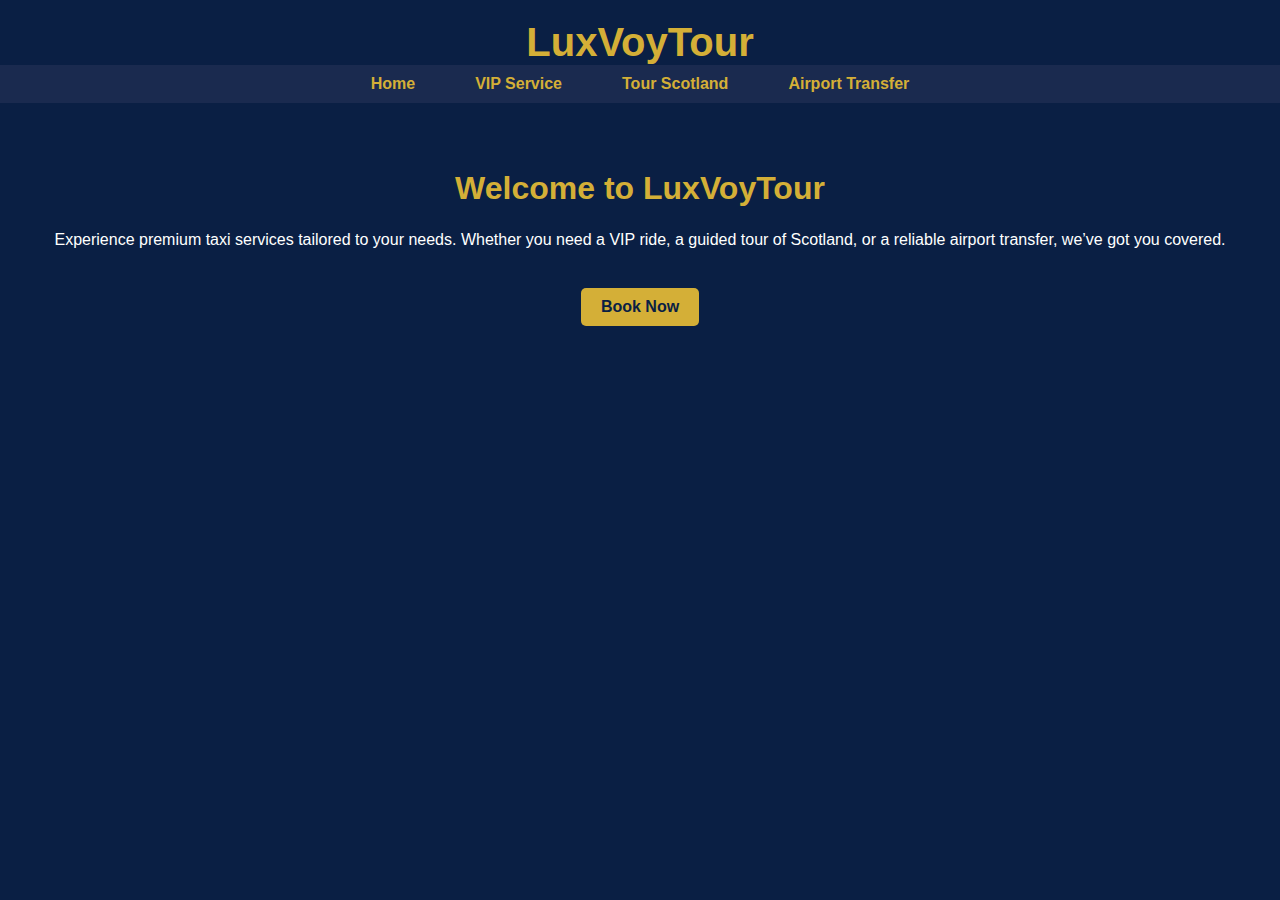
<file: index.html>
<!DOCTYPE html>
<html lang="en">
<head>
    <meta charset="UTF-8">
    <meta name="viewport" content="width=device-width, initial-scale=1.0">
    <title>LuxVoyTour - Premium Taxi Service</title>
    <link rel="stylesheet" href="style.css">
</head>
<body>
    <header>
        <h1>LuxVoyTour</h1>
        <nav>
            <ul>
                <li><a href="https://luxvoytour.co.uk">Home</a></li>
                <li><a href="https://luxvoytour.co.uk/vip-service">VIP Service</a></li>
                <li><a href="https://luxvoytour.co.uk/tour-scotland">Tour Scotland</a></li>
                <li><a href="https://luxvoytour.co.uk/airport-transfer">Airport Transfer</a></li>
            </ul>
        </nav>
    </header>

    <main>
        <h2>Welcome to LuxVoyTour</h2>
        <p>Experience premium taxi services tailored to your needs. Whether you need a VIP ride, a guided tour of Scotland, or a reliable airport transfer, we’ve got you covered.</p>
        <a href="https://luxvoytour.co.uk/booking" class="cta-button">Book Now</a>
    </main>
</body>
</html>
</file>
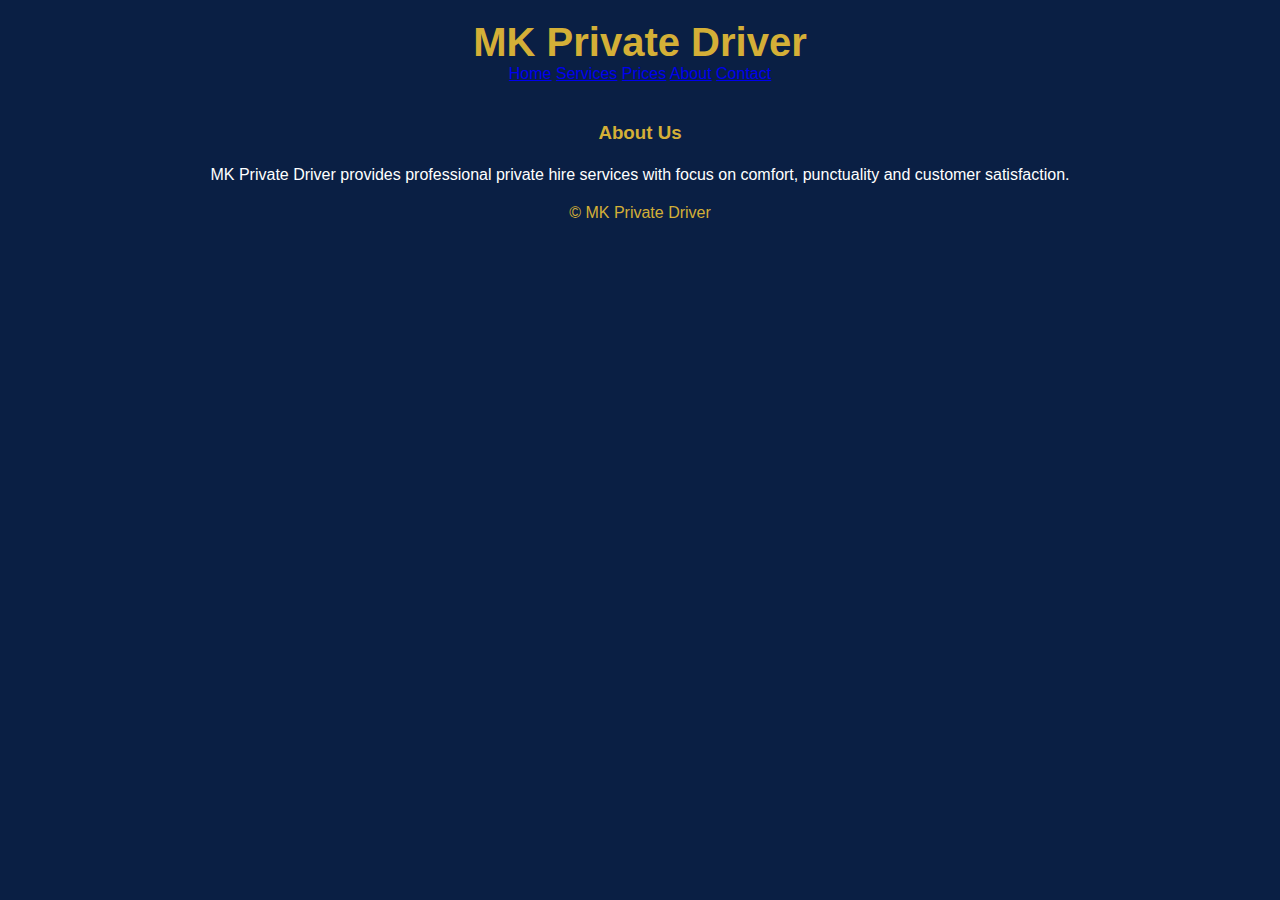
<file: about.html>
<!DOCTYPE html>
<html lang="en">
<head>
  <meta charset="UTF-8">
  <title>About | MK Private Driver</title>
  <link rel="stylesheet" href="style.css">
</head>
<body>

<header>
  <h1>MK Private Driver</h1>
  <nav>
    <a href="index.html">Home</a>
    <a href="services.html">Services</a>
    <a href="prices.html">Prices</a>
    <a href="about.html">About</a>
    <a href="contact.html">Contact</a>
  </nav>
</header>

<section class="section">
  <h3>About Us</h3>
  <p>
    MK Private Driver provides professional private hire services with focus on comfort,
    punctuality and customer satisfaction.
  </p>
</section>

<footer>© MK Private Driver</footer>
</body>
</html>
</file>
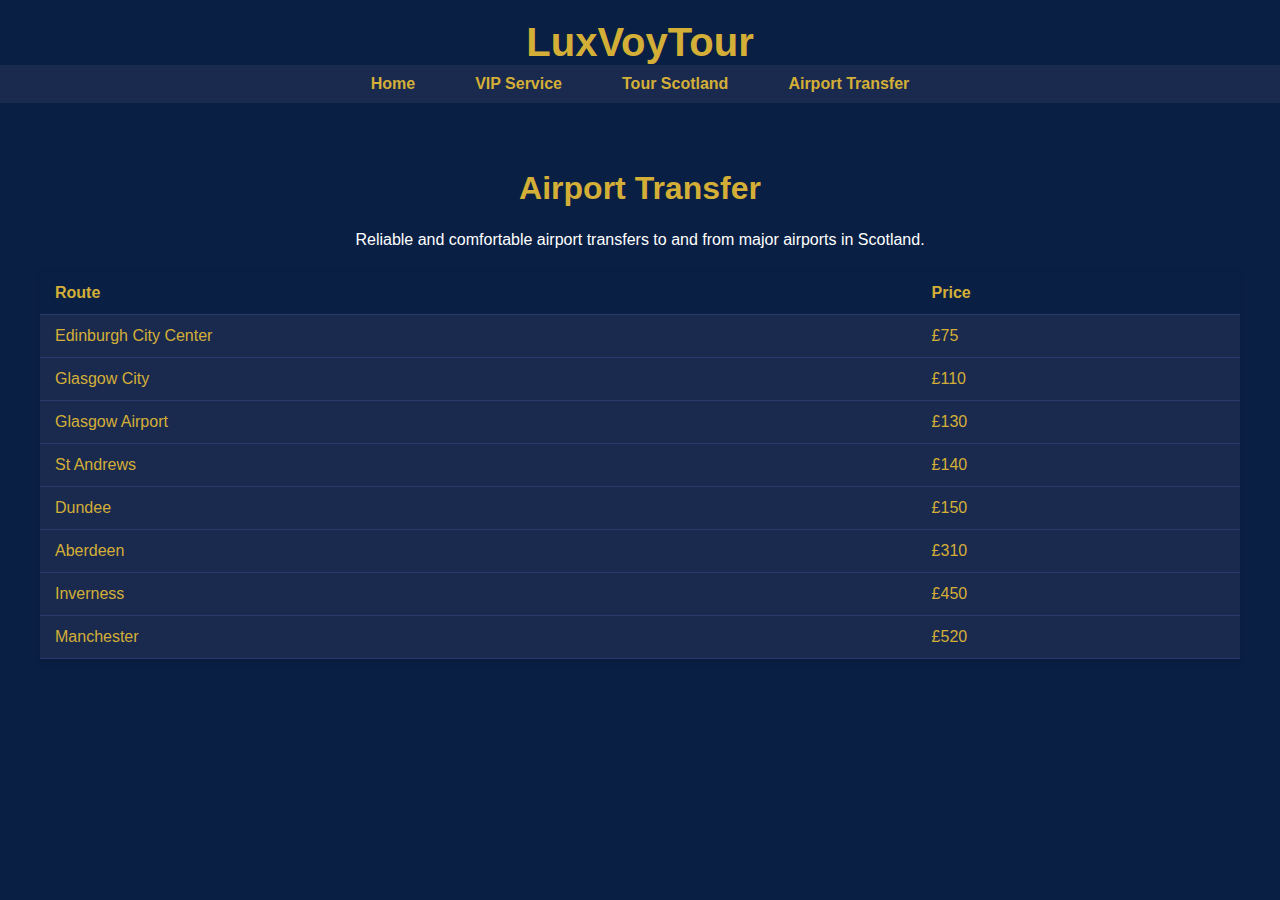
<file: airport-transfer.html>
<!DOCTYPE html>
<html lang="en">
<head>
    <meta charset="UTF-8">
    <meta name="viewport" content="width=device-width, initial-scale=1.0">
    <title>Airport Transfer - LuxVoyTour</title>
    <link rel="stylesheet" href="style.css">
</head>
<body>
    <header>
        <h1>LuxVoyTour</h1>
        <nav>
            <ul>
                <li><a href="https://luxvoytour.co.uk">Home</a></li>
                <li><a href="https://luxvoytour.co.uk/vip-service">VIP Service</a></li>
                <li><a href="https://luxvoytour.co.uk/tour-scotland">Tour Scotland</a></li>
                <li><a href="https://luxvoytour.co.uk/airport-transfer">Airport Transfer</a></li>
            </ul>
        </nav>
    </header>

    <main>
        <h2>Airport Transfer</h2>
        <p>Reliable and comfortable airport transfers to and from major airports in Scotland.</p>
        <table>
            <thead>
                <tr>
                    <th>Route</th>
                    <th>Price</th>
                </tr>
            </thead>
            <tbody>
                <tr>
                    <td>Edinburgh City Center</td>
                    <td>£75</td>
                </tr>
                <tr>
                    <td>Glasgow City</td>
                    <td>£110</td>
                </tr>
                <tr>
                    <td>Glasgow Airport</td>
                    <td>£130</td>
                </tr>
                <tr>
                    <td>St Andrews</td>
                    <td>£140</td>
                </tr>
                <tr>
                    <td>Dundee</td>
                    <td>£150</td>
                </tr>
                <tr>
                    <td>Aberdeen</td>
                    <td>£310</td>
                </tr>
                <tr>
                    <td>Inverness</td>
                    <td>£450</td>
                </tr>
                <tr>
                    <td>Manchester</td>
                    <td>£520</td>
                </tr>
            </tbody>
        </table>
    </main>
</body>
</html>
</file>
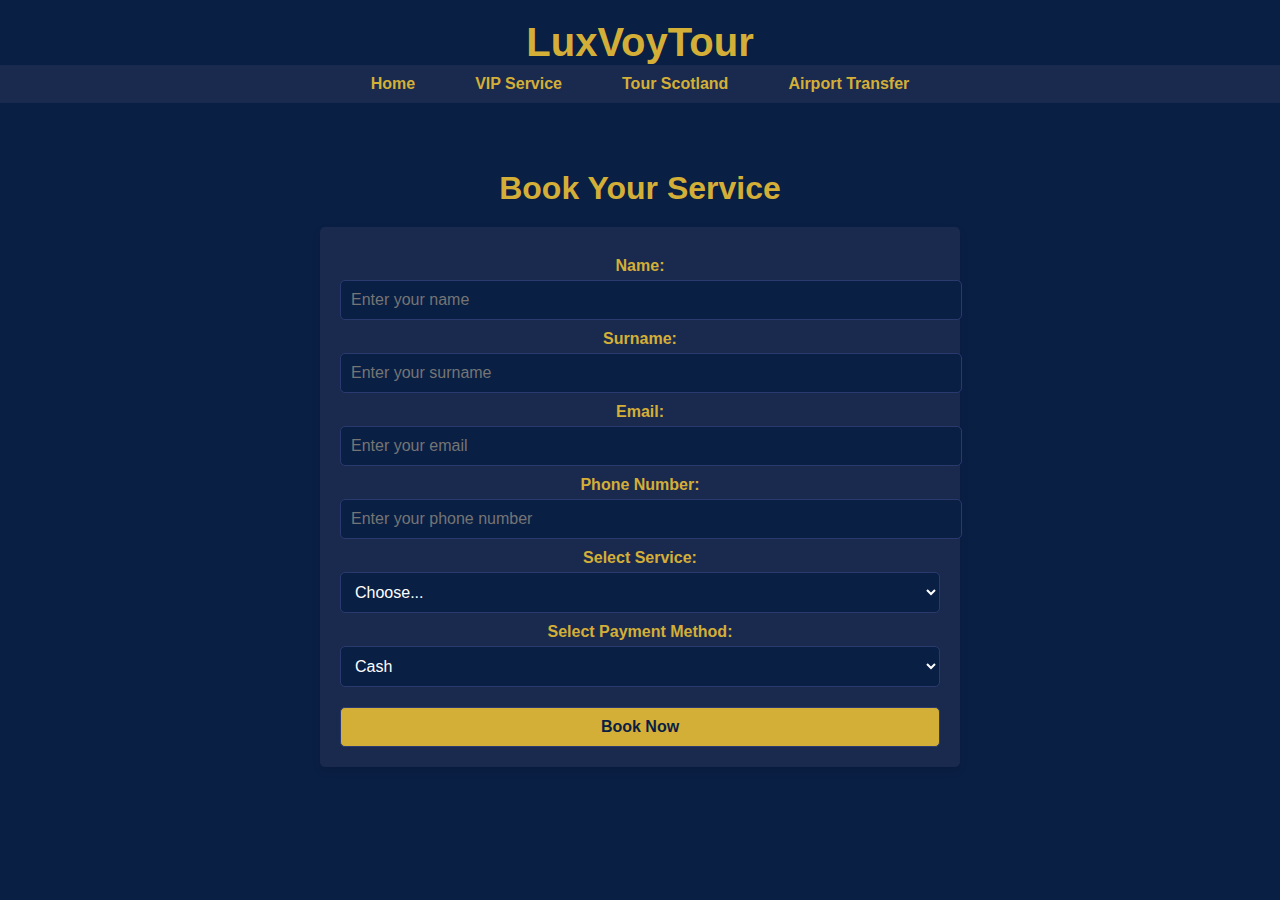
<file: booking.html>
<!DOCTYPE html>
<html lang="en">
<head>
    <meta charset="UTF-8">
    <meta name="viewport" content="width=device-width, initial-scale=1.0">
    <title>Booking - LuxVoyTour</title>
    <link rel="stylesheet" href="style.css">
</head>
<body>
    <header>
        <h1>LuxVoyTour</h1>
        <nav>
            <ul>
                <li><a href="https://luxvoytour.co.uk">Home</a></li>
                <li><a href="https://luxvoytour.co.uk/vip-service">VIP Service</a></li>
                <li><a href="https://luxvoytour.co.uk/tour-scotland">Tour Scotland</a></li>
                <li><a href="https://luxvoytour.co.uk/airport-transfer">Airport Transfer</a></li>
            </ul>
        </nav>
    </header>

    <main>
        <h2>Book Your Service</h2>
        <form id="bookingForm" action="https://formspree.io/f/xrbepyek" method="POST">
            <!-- Personal Details -->
            <label for="name">Name:</label>
            <input type="text" id="name" name="name" placeholder="Enter your name" required>

            <label for="surname">Surname:</label>
            <input type="text" id="surname" name="surname" placeholder="Enter your surname" required>

            <label for="email">Email:</label>
            <input type="email" id="email" name="email" placeholder="Enter your email" required>

            <label for="phone">Phone Number:</label>
            <input type="tel" id="phone" name="phone" placeholder="Enter your phone number" required>

            <!-- Service Selection -->
            <label for="serviceType">Select Service:</label>
            <select id="serviceType" name="serviceType" required>
                <option value="" disabled selected>Choose...</option>
                <option value="airport">Airport Transfer</option>
                <option value="vip">VIP Service</option>
                <option value="tour">Tour Scotland</option>
            </select>

            <!-- Location Fields (for VIP and Airport Transfer) -->
            <div id="locationFields" class="hidden">
                <label for="startLocation">Pickup Location:</label>
                <input type="text" id="startLocation" name="startLocation" placeholder="Enter pickup location">

                <label for="destination">Destination:</label>
                <input type="text" id="destination" name="destination" placeholder="Enter destination">
            </div>

            <!-- VIP Service Options -->
            <div id="vipOptions" class="hidden">
                <label for="vipDuration">Select VIP Service Duration:</label>
                <select id="vipDuration" name="vipDuration">
                    <option value="1h">1 Hour (£75)</option>
                    <option value="4h">4 Hours (up to 50 miles)</option>
                    <option value="8h">8 Hours (up to 100 miles)</option>
                    <option value="12h">12 Hours (up to 150 miles)</option>
                </select>
            </div>

            <!-- Tour Scotland Options -->
            <div id="tourOptions" class="hidden">
                <label for="tourType">Select Tour Scotland:</label>
                <select id="tourType" name="tourType">
                    <option value="highlands">Highlands Tour</option>
                    <option value="whisky">Whisky Tour</option>
                    <option value="castles">Castles Tour</option>
                </select>
            </div>

            <!-- Drink Selection (for VIP and Tour) -->
            <div id="drinkOptions" class="hidden">
                <label for="drinkChoice">Select Beverage:</label>
                <select id="drinkChoice" name="drinkChoice">
                    <option value="water">Water</option>
                    <option value="cola">Coca-Cola</option>
                    <option value="juice">Orange Juice</option>
                    <option value="none">None</option>
                </select>
            </div>

            <!-- Payment Method -->
            <label for="paymentMethod">Select Payment Method:</label>
            <select id="paymentMethod" name="paymentMethod" required>
                <option value="cash">Cash</option>
                <option value="card">Card</option>
                <option value="crypto">Crypto</option>
            </select>

            <!-- Submit Button -->
            <button type="submit">Book Now</button>
        </form>
    </main>

    <script src="script.js"></script>
</body>
</html>
</file>
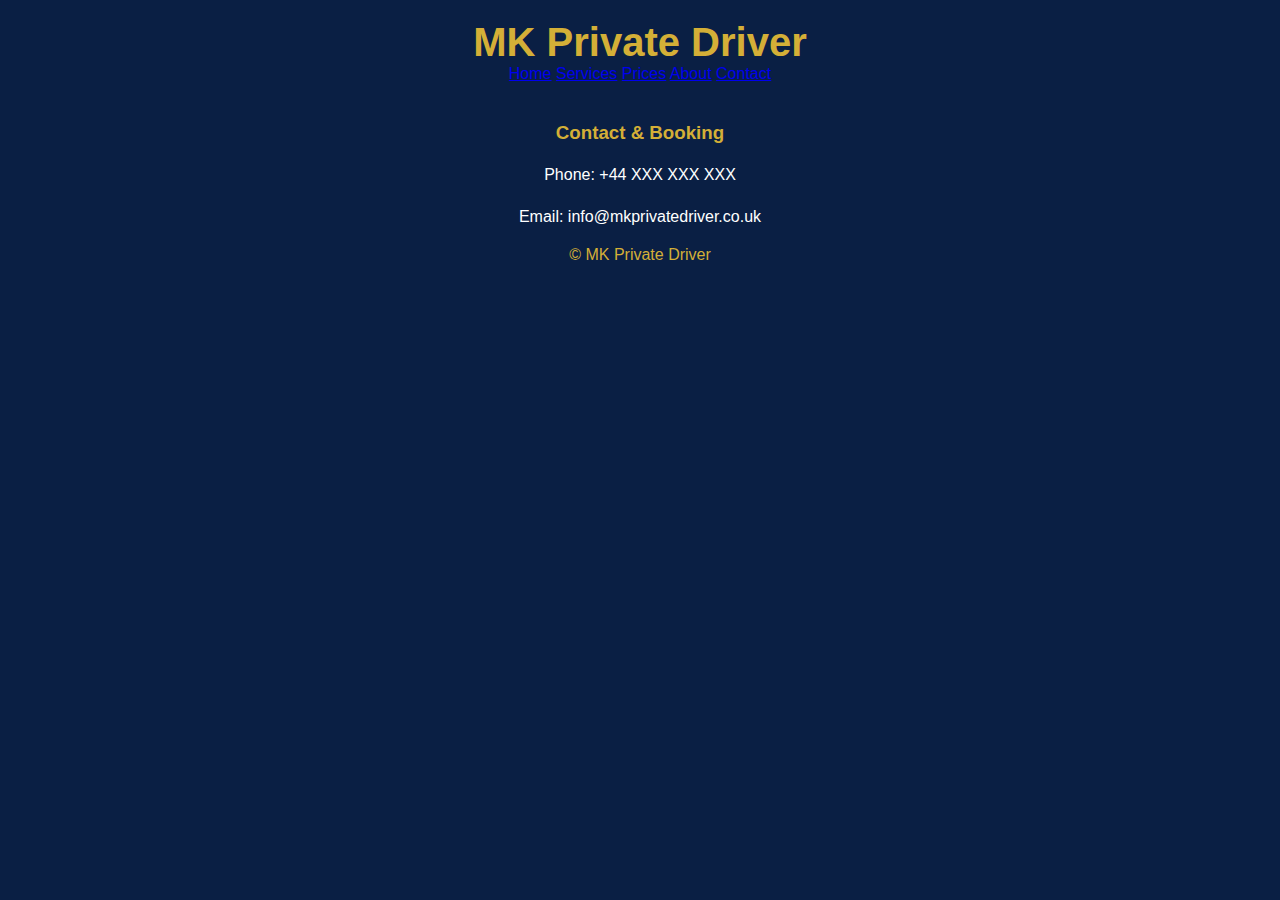
<file: contact.html>
<!DOCTYPE html>
<html lang="en">
<head>
  <meta charset="UTF-8">
  <title>Contact | MK Private Driver</title>
  <link rel="stylesheet" href="style.css">
</head>
<body>

<header>
  <h1>MK Private Driver</h1>
  <nav>
    <a href="index.html">Home</a>
    <a href="services.html">Services</a>
    <a href="prices.html">Prices</a>
    <a href="about.html">About</a>
    <a href="contact.html">Contact</a>
  </nav>
</header>

<section class="section">
  <h3>Contact & Booking</h3>
  <p>Phone: +44 XXX XXX XXX</p>
  <p>Email: info@mkprivatedriver.co.uk</p>
</section>

<footer>© MK Private Driver</footer>
</body>
</html>
</file>
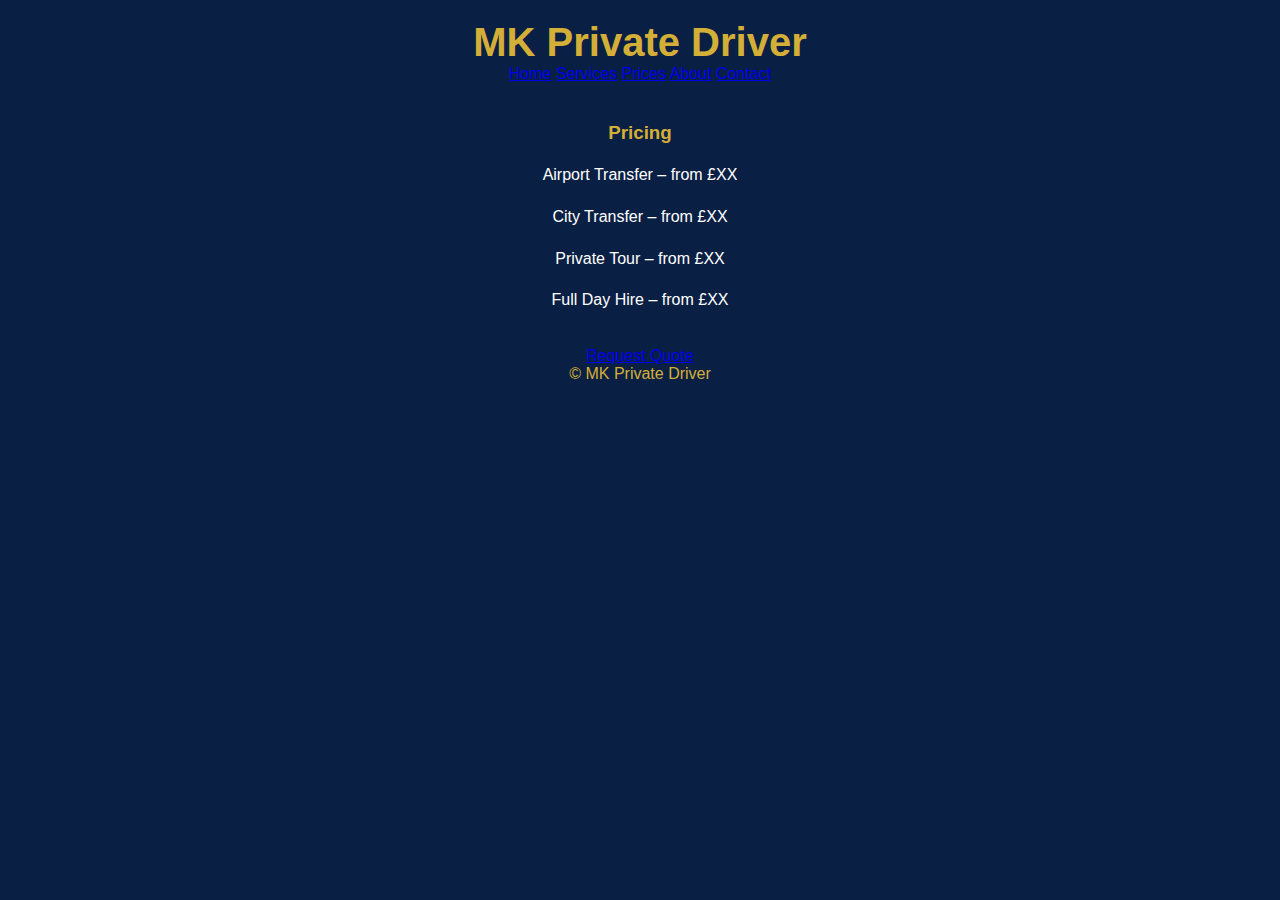
<file: prices.html>
<!DOCTYPE html>
<html lang="en">
<head>
  <meta charset="UTF-8">
  <title>Prices | MK Private Driver</title>
  <link rel="stylesheet" href="style.css">
</head>
<body>

<header>
  <h1>MK Private Driver</h1>
  <nav>
    <a href="index.html">Home</a>
    <a href="services.html">Services</a>
    <a href="prices.html">Prices</a>
    <a href="about.html">About</a>
    <a href="contact.html">Contact</a>
  </nav>
</header>

<section class="section">
  <h3>Pricing</h3>
  <p>Airport Transfer – from £XX</p>
  <p>City Transfer – from £XX</p>
  <p>Private Tour – from £XX</p>
  <p>Full Day Hire – from £XX</p>
  <br>
  <a href="contact.html" class="btn">Request Quote</a>
</section>

<footer>© MK Private Driver</footer>
</body>
</html>
</file>
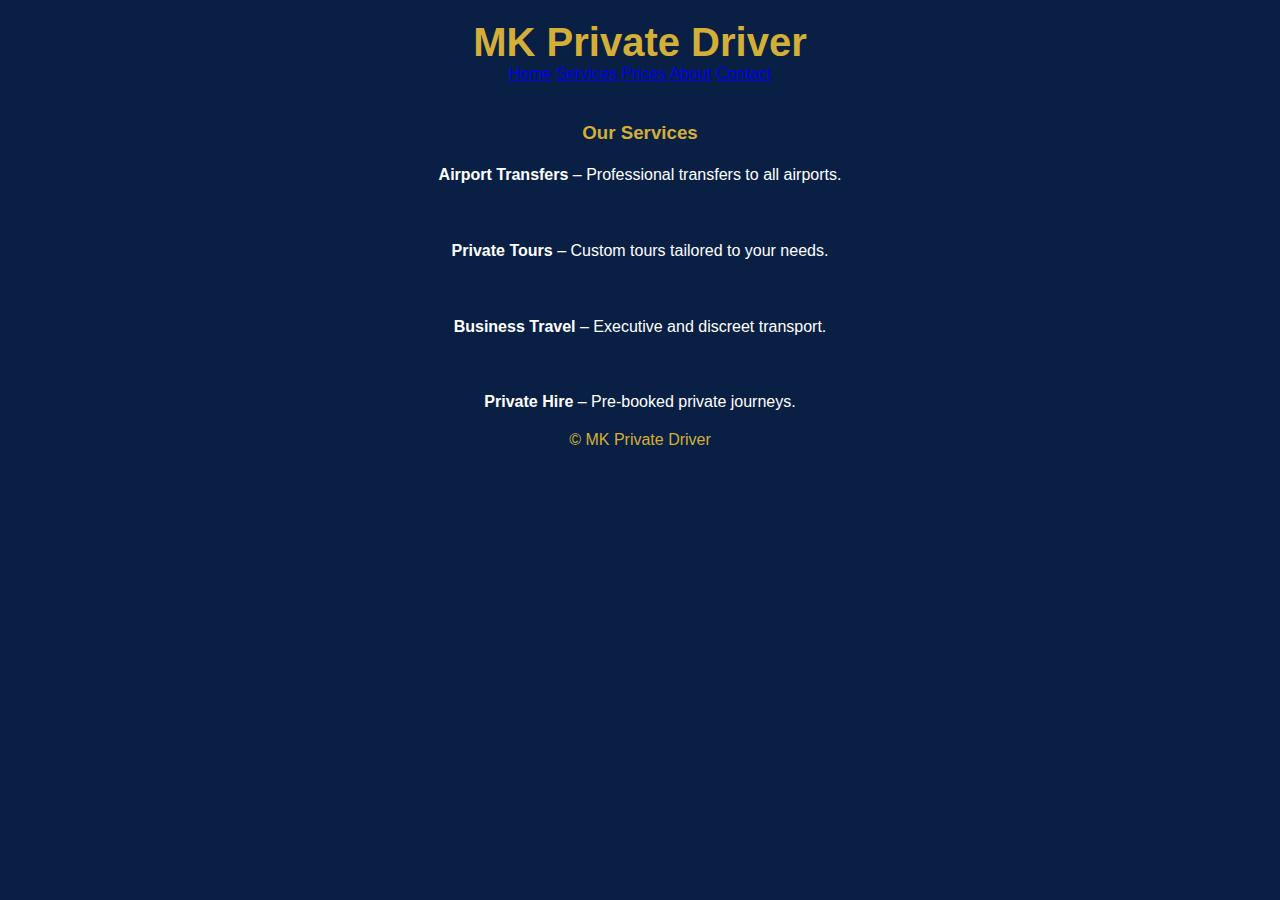
<file: services.html>
<!DOCTYPE html>
<html lang="en">
<head>
  <meta charset="UTF-8">
  <title>Services | MK Private Driver</title>
  <link rel="stylesheet" href="style.css">
</head>
<body>

<header>
  <h1>MK Private Driver</h1>
  <nav>
    <a href="index.html">Home</a>
    <a href="services.html">Services</a>
    <a href="prices.html">Prices</a>
    <a href="about.html">About</a>
    <a href="contact.html">Contact</a>
  </nav>
</header>

<section class="section">
  <h3>Our Services</h3>
  <p><strong>Airport Transfers</strong> – Professional transfers to all airports.</p><br>
  <p><strong>Private Tours</strong> – Custom tours tailored to your needs.</p><br>
  <p><strong>Business Travel</strong> – Executive and discreet transport.</p><br>
  <p><strong>Private Hire</strong> – Pre-booked private journeys.</p>
</section>

<footer>© MK Private Driver</footer>
</body>
</html>
</file>
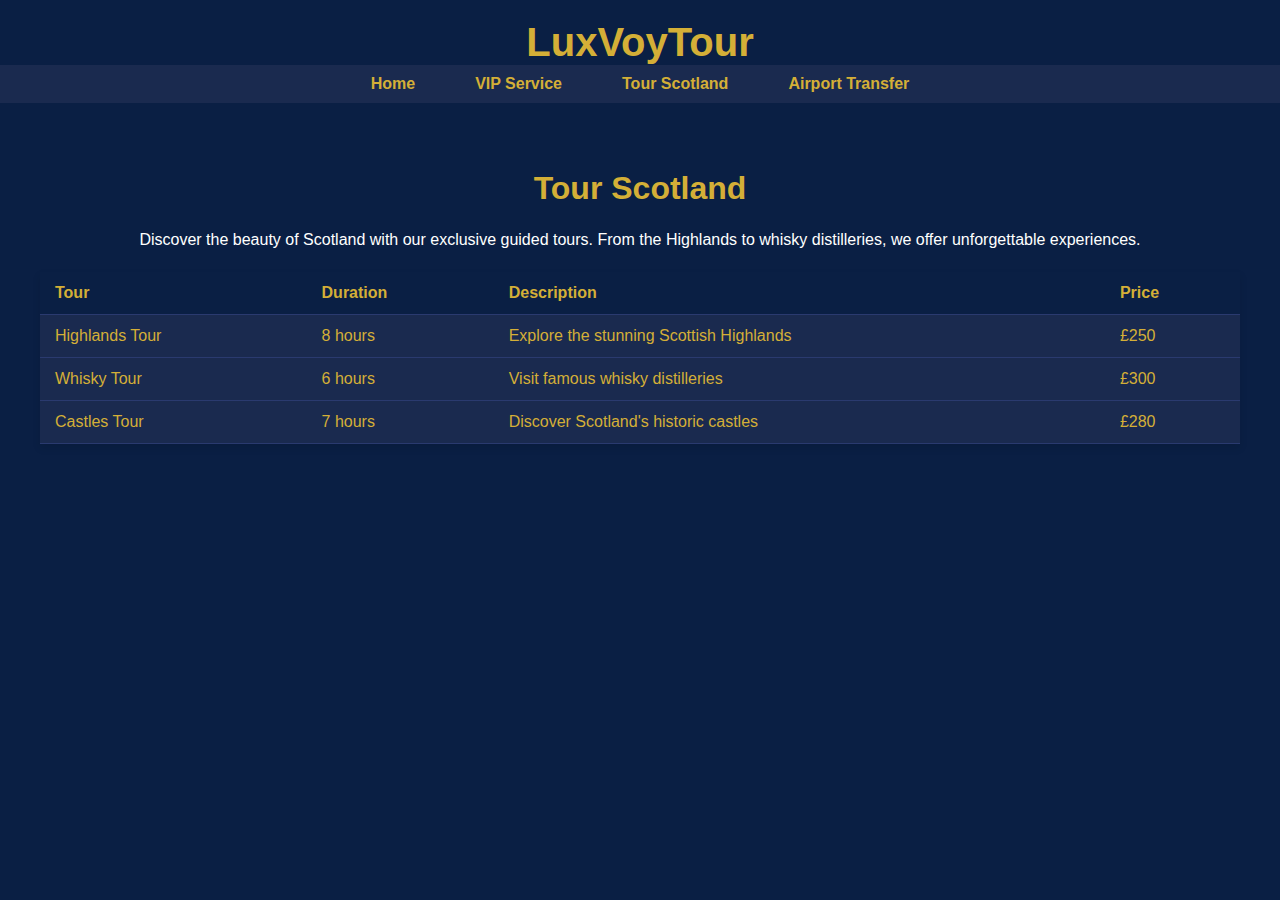
<file: tour-scotland.html>
<!DOCTYPE html>
<html lang="en">
<head>
    <meta charset="UTF-8">
    <meta name="viewport" content="width=device-width, initial-scale=1.0">
    <title>Tour Scotland - LuxVoyTour</title>
    <link rel="stylesheet" href="style.css">
</head>
<body>
    <header>
        <h1>LuxVoyTour</h1>
        <nav>
            <ul>
                <li><a href="https://luxvoytour.co.uk">Home</a></li>
                <li><a href="https://luxvoytour.co.uk/vip-service">VIP Service</a></li>
                <li><a href="https://luxvoytour.co.uk/tour-scotland">Tour Scotland</a></li>
                <li><a href="https://luxvoytour.co.uk/airport-transfer">Airport Transfer</a></li>
            </ul>
        </nav>
    </header>

    <main>
        <h2>Tour Scotland</h2>
        <p>Discover the beauty of Scotland with our exclusive guided tours. From the Highlands to whisky distilleries, we offer unforgettable experiences.</p>
        <table>
            <thead>
                <tr>
                    <th>Tour</th>
                    <th>Duration</th>
                    <th>Description</th>
                    <th>Price</th>
                </tr>
            </thead>
            <tbody>
                <tr>
                    <td>Highlands Tour</td>
                    <td>8 hours</td>
                    <td>Explore the stunning Scottish Highlands</td>
                    <td>£250</td>
                </tr>
                <tr>
                    <td>Whisky Tour</td>
                    <td>6 hours</td>
                    <td>Visit famous whisky distilleries</td>
                    <td>£300</td>
                </tr>
                <tr>
                    <td>Castles Tour</td>
                    <td>7 hours</td>
                    <td>Discover Scotland's historic castles</td>
                    <td>£280</td>
                </tr>
            </tbody>
        </table>
    </main>
</body>
</html>
</file>
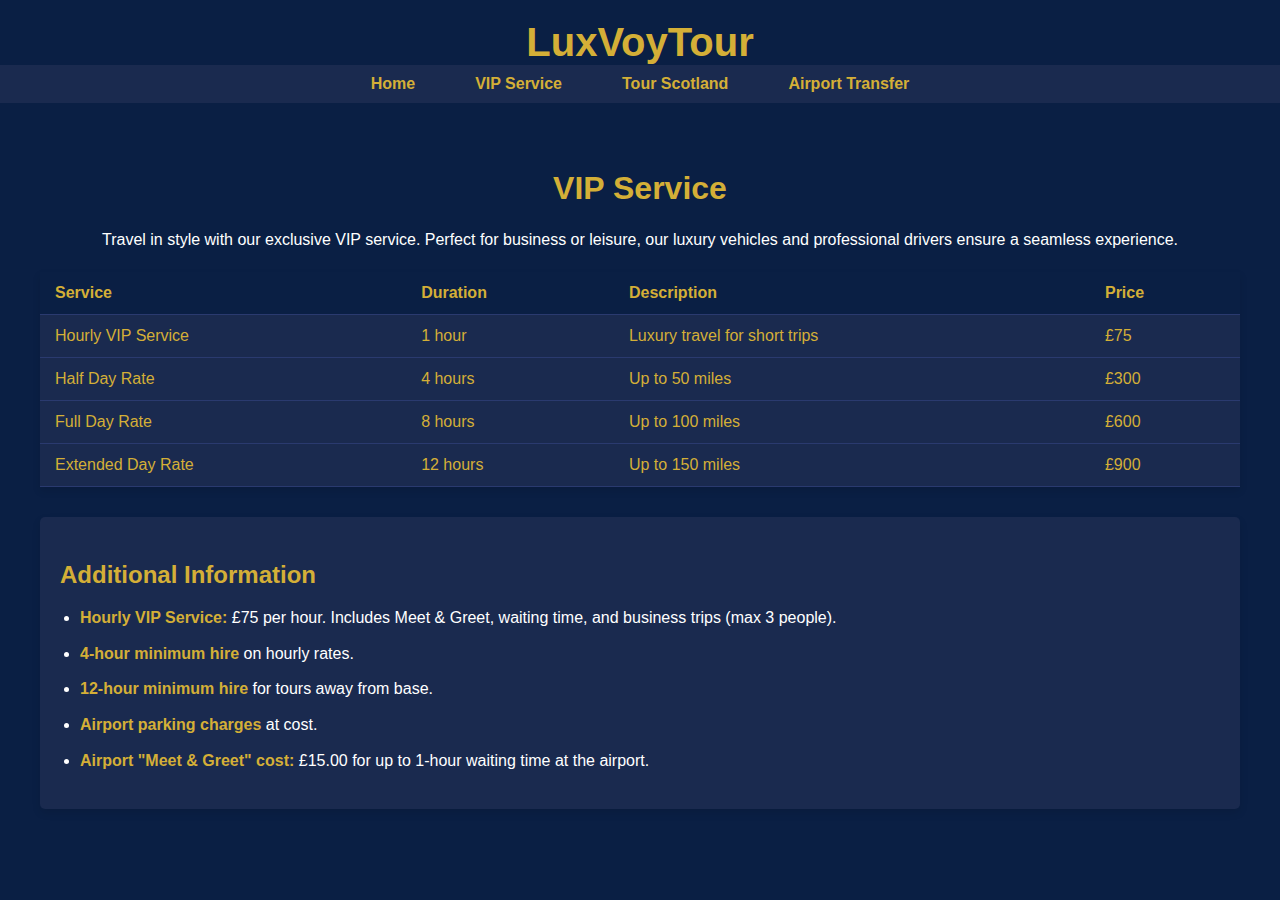
<file: vip-service.html>
<!DOCTYPE html>
<html lang="en">
<head>
    <meta charset="UTF-8">
    <meta name="viewport" content="width=device-width, initial-scale=1.0">
    <title>VIP Service - LuxVoyTour</title>
    <link rel="stylesheet" href="style.css">
</head>
<body>
    <header>
        <h1>LuxVoyTour</h1>
        <nav>
            <ul>
                <li><a href="https://luxvoytour.co.uk">Home</a></li>
                <li><a href="https://luxvoytour.co.uk/vip-service">VIP Service</a></li>
                <li><a href="https://luxvoytour.co.uk/tour-scotland">Tour Scotland</a></li>
                <li><a href="https://luxvoytour.co.uk/airport-transfer">Airport Transfer</a></li>
            </ul>
        </nav>
    </header>

    <main>
        <h2>VIP Service</h2>
        <p>Travel in style with our exclusive VIP service. Perfect for business or leisure, our luxury vehicles and professional drivers ensure a seamless experience.</p>
        
        <!-- VIP Service Table -->
        <table>
            <thead>
                <tr>
                    <th>Service</th>
                    <th>Duration</th>
                    <th>Description</th>
                    <th>Price</th>
                </tr>
            </thead>
            <tbody>
                <tr>
                    <td>Hourly VIP Service</td>
                    <td>1 hour</td>
                    <td>Luxury travel for short trips</td>
                    <td>£75</td>
                </tr>
                <tr>
                    <td>Half Day Rate</td>
                    <td>4 hours</td>
                    <td>Up to 50 miles</td>
                    <td>£300</td>
                </tr>
                <tr>
                    <td>Full Day Rate</td>
                    <td>8 hours</td>
                    <td>Up to 100 miles</td>
                    <td>£600</td>
                </tr>
                <tr>
                    <td>Extended Day Rate</td>
                    <td>12 hours</td>
                    <td>Up to 150 miles</td>
                    <td>£900</td>
                </tr>
            </tbody>
        </table>

        <!-- Additional Information Section -->
        <section class="additional-info">
            <h3>Additional Information</h3>
            <ul>
                <li><strong>Hourly VIP Service:</strong> £75 per hour. Includes Meet & Greet, waiting time, and business trips (max 3 people).</li>
                <li><strong>4-hour minimum hire</strong> on hourly rates.</li>
                <li><strong>12-hour minimum hire</strong> for tours away from base.</li>
                <li><strong>Airport parking charges</strong> at cost.</li>
                <li><strong>Airport "Meet & Greet" cost:</strong> £15.00 for up to 1-hour waiting time at the airport.</li>
            </ul>
        </section>
    </main>
</body>
</html>
</file>
<file: style.css>
/* General Styles */
body {
    font-family: 'Arial', sans-serif;
    margin: 0;
    padding: 0;
    background-color: #0a1f44; /* Navy Blue */
    color: #d4af37; /* Gold */
    text-align: center;
}

header {
    background-color: #0a1f44; /* Navy Blue */
    color: #d4af37; /* Gold */
    padding: 20px 0;
    text-align: center;
}

header h1 {
    margin: 0;
    font-size: 2.5rem;
}

nav ul {
    list-style: none;
    padding: 0;
    margin: 0;
    display: flex;
    justify-content: center;
    background-color: #1a2a4f; /* Darker Navy Blue */
}

nav ul li {
    margin: 0 15px;
}

nav ul li a {
    color: #d4af37; /* Gold */
    text-decoration: none;
    font-weight: bold;
    padding: 10px 15px;
    display: block;
}

nav ul li a:hover {
    background-color: #2a3a6f; /* Lighter Navy Blue */
    border-radius: 5px;
}

main {
    padding: 20px;
    max-width: 1200px;
    margin: 0 auto;
}

h2 {
    color: #d4af37; /* Gold */
    font-size: 2rem;
    margin-bottom: 20px;
}

p {
    line-height: 1.6;
    color: #fff; /* White */
}

.cta-button {
    background-color: #d4af37; /* Gold */
    color: #0a1f44; /* Navy Blue */
    padding: 10px 20px;
    text-decoration: none;
    font-weight: bold;
    border-radius: 5px;
    display: inline-block;
    margin-top: 20px;
}

.cta-button:hover {
    background-color: #b99330; /* Darker Gold */
}

/* Table Styles */
table {
    width: 100%;
    border-collapse: collapse;
    margin: 20px 0;
    background-color: #1a2a4f; /* Darker Navy Blue */
    box-shadow: 0 4px 8px rgba(0, 0, 0, 0.1);
}

th, td {
    padding: 12px 15px;
    text-align: left;
    border-bottom: 1px solid #2a3a6f; /* Lighter Navy Blue */
}

th {
    background-color: #0a1f44; /* Navy Blue */
    color: #d4af37; /* Gold */
}

tr:hover {
    background-color: #2a3a6f; /* Lighter Navy Blue */
}

/* Form Styles */
form {
    background-color: #1a2a4f; /* Darker Navy Blue */
    padding: 20px;
    border-radius: 5px;
    box-shadow: 0 4px 8px rgba(0, 0, 0, 0.1);
    max-width: 600px;
    margin: 0 auto;
}

label {
    display: block;
    margin-top: 10px;
    font-weight: bold;
    color: #d4af37; /* Gold */
}

input, select, button {
    width: 100%;
    padding: 10px;
    margin-top: 5px;
    border: 1px solid #2a3a6f; /* Lighter Navy Blue */
    border-radius: 5px;
    font-size: 1rem;
    background-color: #0a1f44; /* Navy Blue */
    color: #fff; /* White */
}

button {
    background-color: #d4af37; /* Gold */
    color: #0a1f44; /* Navy Blue */
    font-weight: bold;
    cursor: pointer;
    margin-top: 20px;
}

button:hover {
    background-color: #b99330; /* Darker Gold */
}

.hidden {
    display: none;
}

/* Additional Information Styles */
.additional-info {
    margin-top: 30px;
    padding: 20px;
    background-color: #1a2a4f; /* Darker Navy Blue */
    border-radius: 5px;
    box-shadow: 0 4px 8px rgba(0, 0, 0, 0.1);
    text-align: left;
}

.additional-info h3 {
    color: #d4af37; /* Gold */
    font-size: 1.5rem;
    margin-bottom: 15px;
}

.additional-info ul {
    list-style-type: disc;
    padding-left: 20px;
    color: #fff; /* White */
}

.additional-info ul li {
    margin-bottom: 10px;
    line-height: 1.6;
}

.additional-info ul li strong {
    color: #d4af37; /* Gold */
}
</file>
